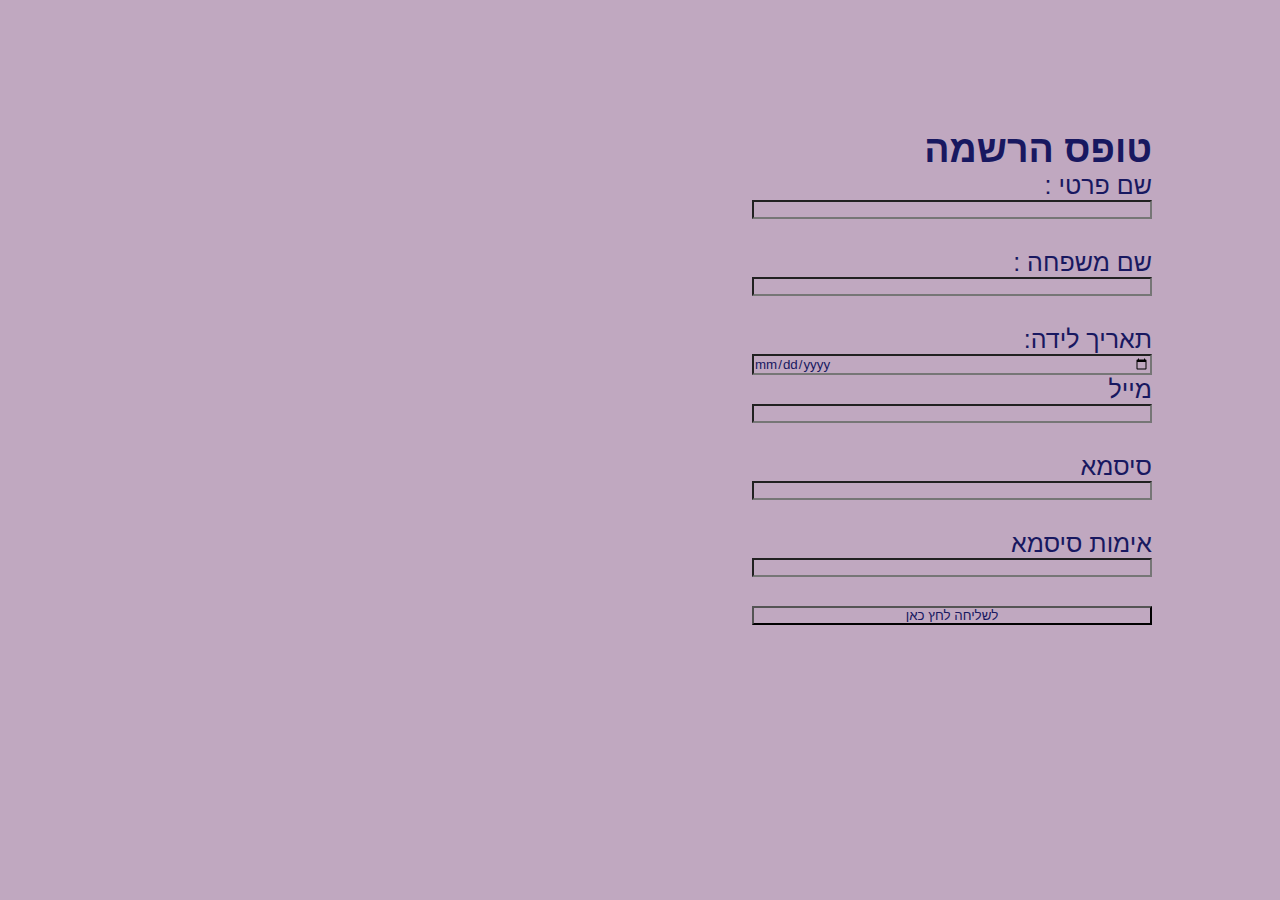
<file: htmlFiles/userForm.html>
<!DOCTYPE html>
<html lang="en">

<head>
    <meta charset="UTF-8">
    <meta http-equiv="X-UA-Compatible" content="IE=edge">
    <meta name="viewport" content="width=device-width, initial-scale=1.0">
    <title>הרשמה</title>
    <link rel="stylesheet" href="../styleFiles/style.css">
    <link rel="stylesheet" href="../styleFiles/formDesing.css">

</head>

<body>

    <header></header>


    <main>
        <form type="submit" id="formID">
            <h2>טופס הרשמה</h2>
            <label for="text">שם פרטי :</label>
            <input type="text" value="" id="firstName" required>
            <br>
            <label for="text">שם משפחה :</label>
            <input type="text" value="" id="lasttName" required>
            <br>
            <label for="text">תאריך לידה:</label>
            <input type="date" value="" id="birthdayDate" required>
           
            <label for="text">מייל</label>
            <input type="email" value="" id="userEmail">
            <br>
            <label for="password">סיסמא</label>
            <input type="password" value=""  id="userPassword" minlength="6" maxlength = "15" required >
            <br>
            <label for="password">אימות סיסמא</label>
            <input type="password" value="" id="userPasswordConfirm" required>
            <br>
            <button type="button" id="sendButton">לשליחה לחץ כאן</button>

        </form>
    </main>

    <footer></footer>


    <script src="../javaScriptFiles/formUser.js"></script>
</body>

</html>
</file>
<file: styleFiles/style.css>
*{
    background-color: #C0A8C0;
    color: #181860;
    margin: 0 ;
    padding: 0 !important;
    direction: rtl;
    font-family: Secular One, sans-serif;

}

#logoImg{
    width: 18vw;
    height: 20vh;
    left: 0%;
  
}

#allUlId {
    width: 70vw;
    justify-content: space-between ;
    right: 0%;
  
}

.navBarImg{
width: 35px;
height: 35px;

}

#sectionOfFirstPartPage{
    display: flex;
    justify-content: space-around;
    position: relative;
    

}
/* //כותרת ראשונה בדף בית סקשיין */
#headerInFirstSection{
    font-family: 'Suez One', serif;
    position: relative;
    right: 0%;
    top:120px;
    font-size: 30px;

}


#infoAboutTheStore{
  
    position: absolute;
    top:180px;
    right: 0%;
    font-size: 18px;

}

#startToShop{
    position: absolute;
    top:440px;
    right: 0%;
    font-size: 20px;
    border-radius: 30%;
    padding:10px!important;
    

}

#startToShop:hover {
    transition: 0.5s ease;
    background-color: saddlebrown;
 
}



/* ///עיצוב תמונה בתוך הסקשן */
#designImg{
    position: absolute;
    left: 0%;
    width: 45vw;
    height:75vh;
    border-radius: 50%;
    margin: 4%;

    
}

#productInFirstPage{
    position: relative;
    border-top: 2px solid black;
    display: flex;
    justify-content: space-around;
    top: 700px;

    
}

#designOfFirstProduct ,#designOfSecondProduct ,#designOfThirdProduct ,#designOfForthProduct{
    font-family: Arial, Helvetica, sans-serif;
    /* background-color: blue; */
    width:240px;
    height: 270px;
    font-size: 40px;

    }
    
#designOfFirstProduct:hover  , #designOfSecondProduct:hover,  #designOfThirdProduct:hover, #designOfForthProduct:hover{
   opacity: 0.2;
   transition: 0.5s ease;
}

.img__wrap {
    position: relative;
    height: 200px;
    width: 250px;
  }
  
  .img__description {
    height: 40px;
    width: 150px;
    position: absolute;
    top:120px;
    bottom: 0;
    left: 0;
    right: 60px;
    color: black;
    visibility: hidden;
    font-size: 25px;
    /* background-color: blanchedalmond; */
}

.img__wrap:hover .img__description {
    width: 150px;
    height: 35px;
    visibility: visible;
    opacity: 1;
    transition:ease-in-out;

  }


  /* #newPrudactOnStore{
    position: relative;
    font-size: 40px;
      top: 800px;
    text-align: center;
  }


.partTwoOfPage{
   display: flex;
     justify-content: space-evenly !important;
    position: absolute;
      top:180%;
      
    }
    
    #imageOfPartTwo, #numberTwoNewStore , #numberThreeNewStore , #numberFourNewStore{
        width: 200px;
        height:  200px;
    padding: 10% !important;

    
  } */

  





















  .footer {
    background-image: url(../imges/coversecond.jpg) !important;
    position: fixed;
    left: 0;
    bottom: 0;
    width:100vw;
    height: auto;
    font-size: 20px;
    text-align: center;
    box-sizing: border-box;
}

.footerImg {
    width: 55px;
    height: 50px;
    padding: 10px;
    background-image: url(../imges/coversecond.jpg) !important;
}
</file>
<file: styleFiles/formDesing.css>
#formID{
    display: flex;
    flex-direction: column;
    width:400px;
    height: 500px;
    margin: 10%;
    /* padding:10% !important; */
    font-size: 25px;
}
</file>
